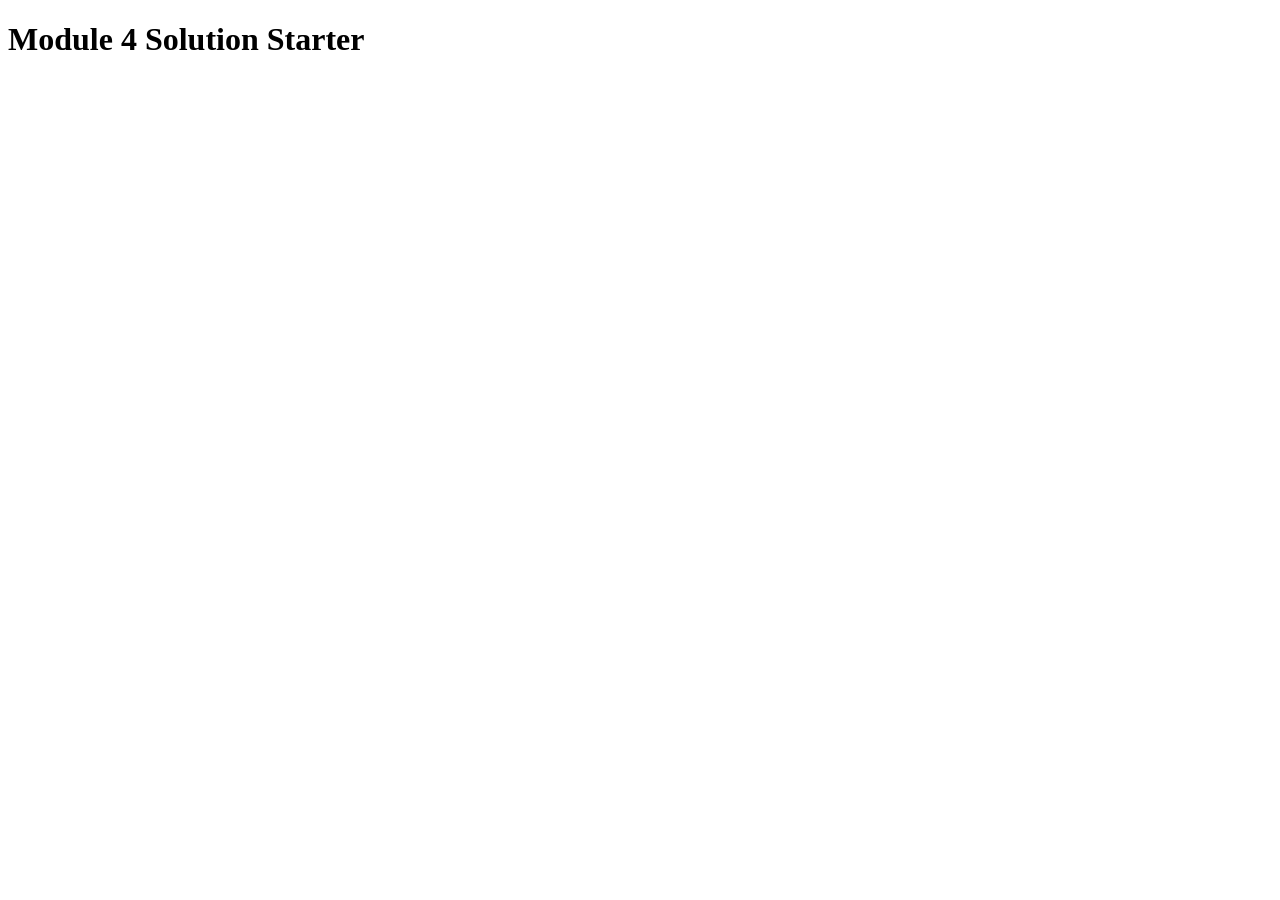
<file: modul4-solution/index.html>
<!DOCTYPE html>
<html>
<head>
  <meta charset="utf-8">
  <title>Module 4 Solution Starter</title>
  <script src="SpeakHello.js"></script>
  <script src="SpeakGoodBye.js"></script>
  <script src="script.js"></script>
</head>
<body>
  <h1>Module 4 Solution Starter</h1>
</body>
</html>
</file>
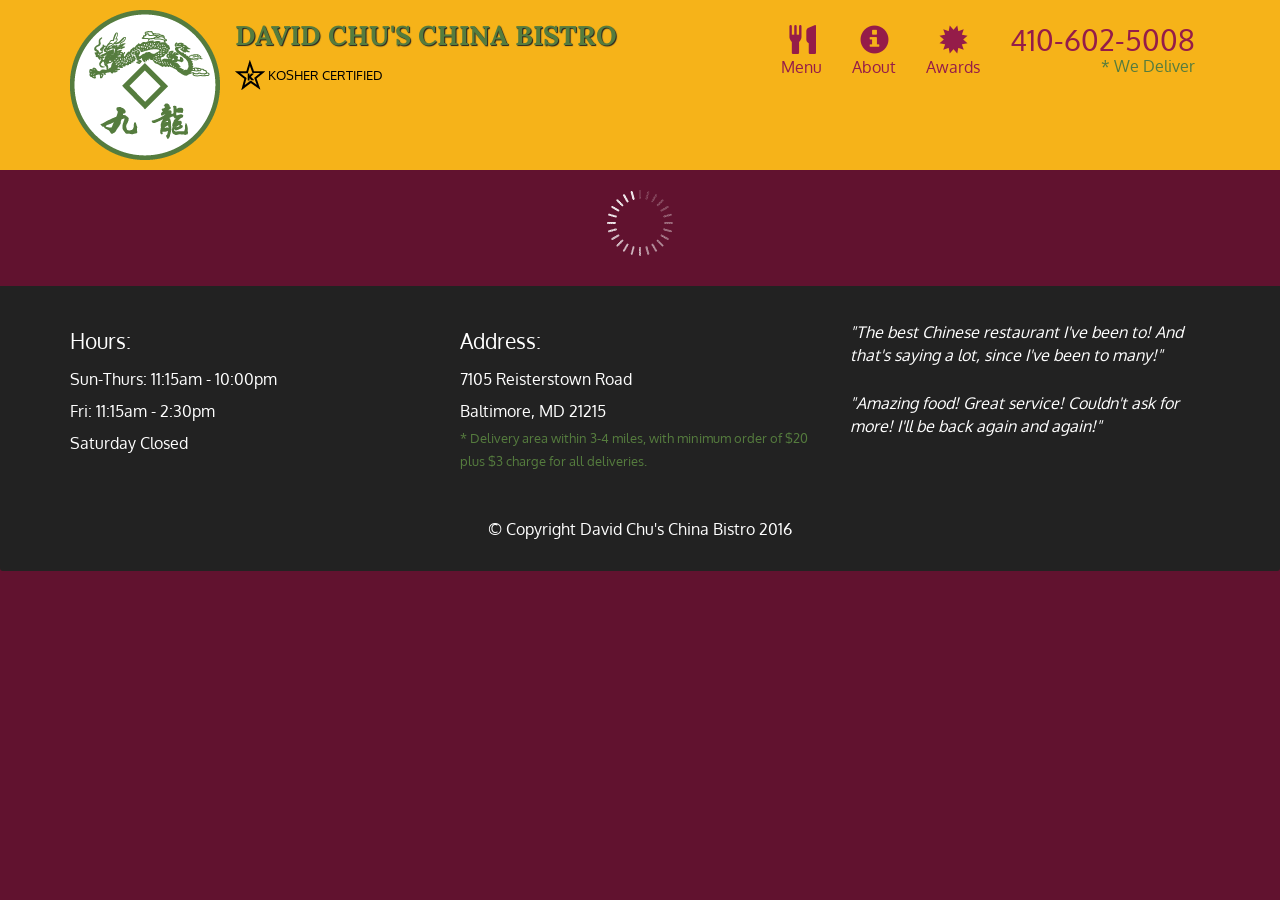
<file: modul5-solution/index.html>
<!doctype html>
<html lang="en">
  <head>
    <meta charset="utf-8">
    <meta http-equiv="X-UA-Compatible" content="IE=edge">
    <meta name="viewport" content="width=device-width, initial-scale=1">
    <title>David Chu's China Bistro</title>
    <link rel="stylesheet" href="css/bootstrap.min.css">
    <link rel="stylesheet" href="css/styles.css">
    <link href='https://fonts.googleapis.com/css?family=Oxygen:400,300,700' rel='stylesheet' type='text/css'>
    <link href='https://fonts.googleapis.com/css?family=Lora' rel='stylesheet' type='text/css'>
  </head>
<body>
  <header>
    <nav id="header-nav" class="navbar navbar-default">
      <div class="container">
        <div class="navbar-header">
          <a href="index.html" class="pull-left visible-md visible-lg">
            <div id="logo-img" alt="Logo image"></div>
          </a>

          <div class="navbar-brand">
            <a href="index.html"><h1>David Chu's China Bistro</h1></a>
            <p>
              <img src="images_menu/star-k-logo.png" alt="Kosher certification">
              <span>Kosher Certified</span>
            </p>
          </div>

          <button id="navbarToggle" type="button" class="navbar-toggle collapsed" data-toggle="collapse" data-target="#collapsable-nav" aria-expanded="false">
            <span class="sr-only">Toggle navigation</span>
            <span class="icon-bar"></span>
            <span class="icon-bar"></span>
            <span class="icon-bar"></span>
          </button>
        </div>
        
        <div id="collapsable-nav" class="collapse navbar-collapse">
           <ul id="nav-list" class="nav navbar-nav navbar-right">
            <li id="navHomeButton" class="visible-xs active">
              <a href="index.html">
                <span class="glyphicon glyphicon-home"></span> Home</a>
            </li>
            <li id="navMenuButton">
              <a href="#" onclick="$dc.loadMenuCategories();">
                <span class="glyphicon glyphicon-cutlery"></span><br class="hidden-xs"> Menu</a>
            </li>
            <li>
              <a href="#">
                <span class="glyphicon glyphicon-info-sign"></span><br class="hidden-xs"> About</a>
            </li>
            <li>
              <a href="#">
                <span class="glyphicon glyphicon-certificate"></span><br class="hidden-xs"> Awards</a>
            </li>
            <li id="phone" class="hidden-xs">
              <a href="tel:410-602-5008">
                <span>410-602-5008</span></a><div>* We Deliver</div>
            </li>
          </ul>
        </div>
      </div>
    </nav>
  </header>

  <div id="call-btn" class="visible-xs">
    <a class="btn" href="tel:410-602-5008">
    <span class="glyphicon glyphicon-earphone"></span>
    410-602-5008
    </a>
  </div>
  <div id="xs-deliver" class="text-center visible-xs">* We Deliver</div>

  <div id="main-content" class="container"></div>

  <footer class="panel-footer">
    <div class="container">
      <div class="row">
        <section id="hours" class="col-sm-4">
          <span>Hours:</span><br>
          Sun-Thurs: 11:15am - 10:00pm<br>
          Fri: 11:15am - 2:30pm<br>
          Saturday Closed
          <hr class="visible-xs">
        </section>
        <section id="address" class="col-sm-4">
          <span>Address:</span><br>
          7105 Reisterstown Road<br>
          Baltimore, MD 21215
          <p>* Delivery area within 3-4 miles, with minimum order of $20 plus $3 charge for all deliveries.</p>
          <hr class="visible-xs">
        </section>
        <section id="testimonials" class="col-sm-4">
          <p>"The best Chinese restaurant I've been to! And that's saying a lot, since I've been to many!"</p>
          <p>"Amazing food! Great service! Couldn't ask for more! I'll be back again and again!"</p>
        </section>
      </div>
      <div class="text-center">&copy; Copyright David Chu's China Bistro 2016</div>
    </div>
  </footer>

  <script src="js/jquery-2.1.4.min.js"></script>
  <script src="js/bootstrap.min.js"></script>
  <script src="js/ajax-utils.js"></script>
  <script src="js/jsscript.js"></script>
</body>
</html>
</file>
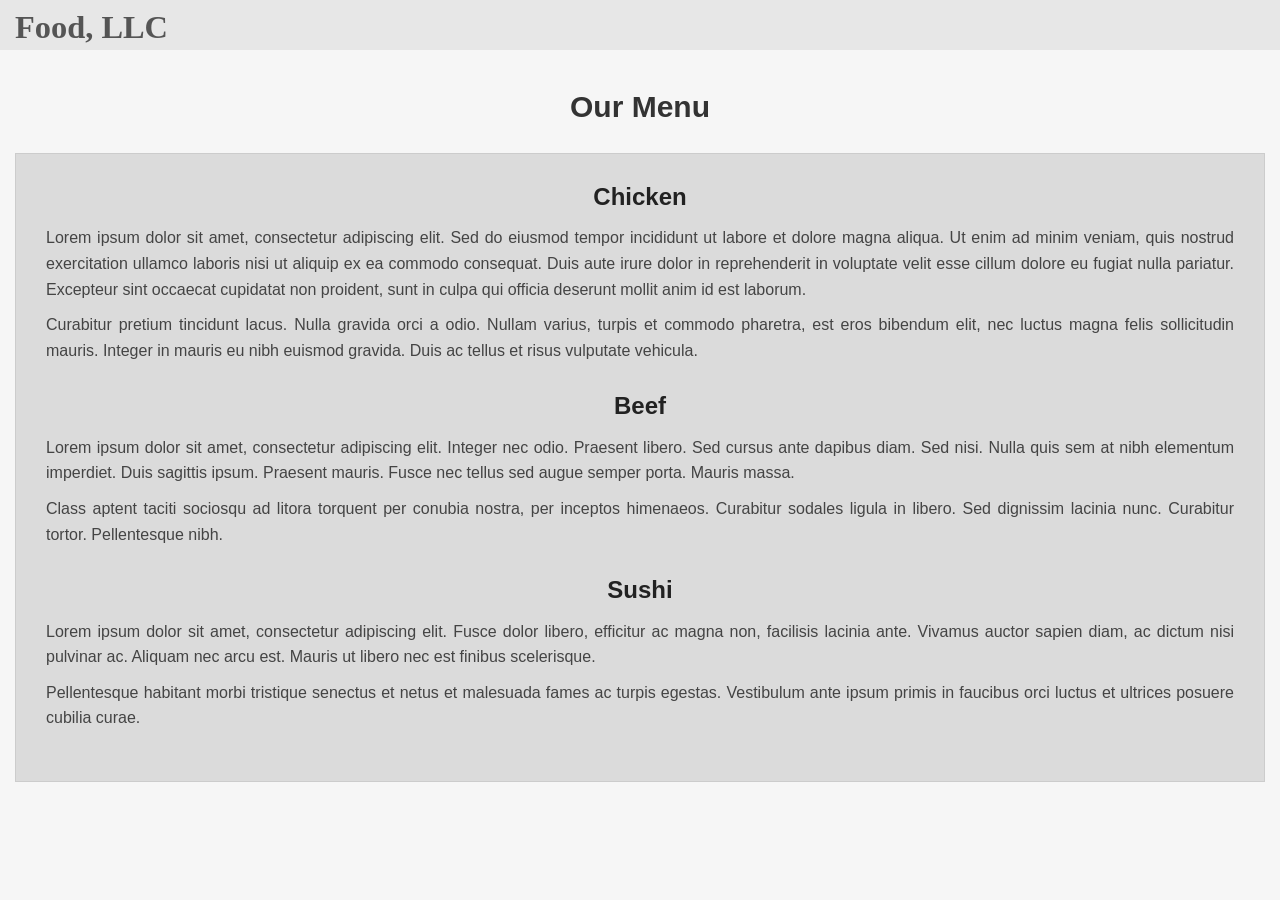
<file: module3-solution/index.html>
<!DOCTYPE html>
<html lang="en">
<head>
  <meta charset="utf-8">
  <meta http-equiv="X-UA-Compatible" content="IE=edge">
  <meta name="viewport" content="width=device-width, initial-scale=1">
  <title>Module 3 Assignment - Food, LLC</title>

  <!-- Bootstrap 3 CSS -->
  <link rel="stylesheet" href="https://maxcdn.bootstrapcdn.com/bootstrap/3.3.7/css/bootstrap.min.css">
  
  <!-- External CSS -->
  <link rel="stylesheet" href="css/styles.css">
</head>
<body>

  <!-- Header / Navigation Bar -->
  <nav id="header-nav" class="navbar navbar-default">
    <div class="container-fluid">
      <div class="navbar-header">
        <!-- Brand Name -->
        <a href="index.html" class="navbar-brand">
          <h1>Food, LLC</h1>
        </a>

        <!-- Hamburger Button -->
        <button type="button" class="navbar-toggle collapsed pull-right" data-toggle="collapse" data-target="#collapsable-nav" aria-expanded="false">
          <span class="sr-only">Toggle navigation</span>
          <span class="icon-bar"></span>
          <span class="icon-bar"></span>
          <span class="icon-bar"></span>
        </button>
      </div>

      <!-- Collapsable Navbar Items -->
      <div id="collapsable-nav" class="collapse navbar-collapse">
        <ul id="nav-list" class="nav navbar-collapse navbar-nav visible-xs text-center">
          <li><a href="#chicken">Chicken</a></li>
          <li><a href="#beef">Beef</a></li>
          <li><a href="#sushi">Sushi</a></li>
        </ul>
      </div>
    </div>
  </nav>

  <!-- Main Content Container -->
  <div class="container-fluid">
    <h2 id="page-title" class="text-center">Our Menu</h2>

    <div class="row">
      <div class="col-xs-12">
        <div class="menu-box">
          <!-- Chicken Section -->
          <section id="chicken">
            <h3 class="text-center">Chicken</h3>
            <p>
              Lorem ipsum dolor sit amet, consectetur adipiscing elit. Sed do eiusmod tempor incididunt ut labore et dolore magna aliqua. Ut enim ad minim veniam, quis nostrud exercitation ullamco laboris nisi ut aliquip ex ea commodo consequat. Duis aute irure dolor in reprehenderit in voluptate velit esse cillum dolore eu fugiat nulla pariatur. Excepteur sint occaecat cupidatat non proident, sunt in culpa qui officia deserunt mollit anim id est laborum.
            </p>
            <p>
              Curabitur pretium tincidunt lacus. Nulla gravida orci a odio. Nullam varius, turpis et commodo pharetra, est eros bibendum elit, nec luctus magna felis sollicitudin mauris. Integer in mauris eu nibh euismod gravida. Duis ac tellus et risus vulputate vehicula.
            </p>
          </section>

          <!-- Beef Section -->
          <section id="beef">
            <h3 class="text-center">Beef</h3>
            <p>
              Lorem ipsum dolor sit amet, consectetur adipiscing elit. Integer nec odio. Praesent libero. Sed cursus ante dapibus diam. Sed nisi. Nulla quis sem at nibh elementum imperdiet. Duis sagittis ipsum. Praesent mauris. Fusce nec tellus sed augue semper porta. Mauris massa.
            </p>
            <p>
              Class aptent taciti sociosqu ad litora torquent per conubia nostra, per inceptos himenaeos. Curabitur sodales ligula in libero. Sed dignissim lacinia nunc. Curabitur tortor. Pellentesque nibh.
            </p>
          </section>

          <!-- Sushi Section -->
          <section id="sushi">
            <h3 class="text-center">Sushi</h3>
            <p>
              Lorem ipsum dolor sit amet, consectetur adipiscing elit. Fusce dolor libero, efficitur ac magna non, facilisis lacinia ante. Vivamus auctor sapien diam, ac dictum nisi pulvinar ac. Aliquam nec arcu est. Mauris ut libero nec est finibus scelerisque.
            </p>
            <p>
              Pellentesque habitant morbi tristique senectus et netus et malesuada fames ac turpis egestas. Vestibulum ante ipsum primis in faucibus orci luctus et ultrices posuere cubilia curae.
            </p>
          </section>
        </div>
      </div>
    </div>
  </div>

  <!-- jQuery & Bootstrap 3 JS -->
  <script src="https://ajax.googleapis.com/ajax/libs/jquery/1.12.4/jquery.min.js"></script>
  <script src="https://maxcdn.bootstrapcdn.com/bootstrap/3.3.7/js/bootstrap.min.js"></script>
</body>
</html>
</file>
<file: modul5-solution/css/styles.css>
body {
  font-size: 16px;
  color: #fff;
  background-color: #61122f;
  font-family: 'Oxygen', sans-serif;
}

#header-nav {
  background-color: #f6b319;
  border-radius: 0;
  border: 0;
}

#logo-img {
  background: url('../images_menu/restaurant-logo_large.png') no-repeat;
  width: 150px;
  height: 150px;
  margin: 10px 15px 10px 0;
}

.navbar-brand {
  padding-top: 25px;
}
.navbar-brand h1 {
  font-family: 'Lora', serif;
  color: #557c3e;
  font-size: 1.5em;
  text-transform: uppercase;
  font-weight: bold;
  text-shadow: 1px 1px 1px #222;
  margin-top: 0;
  margin-bottom: 0;
  line-height: .75;
}
.navbar-brand a:hover, .navbar-brand a:focus {
  text-decoration: none;
}
.navbar-brand p {
  color: #000;
  text-transform: uppercase;
  font-size: .7em;
  margin-top: 15px;
}
.navbar-brand p span {
  vertical-align: middle;
}

#nav-list {
  margin-top: 10px;
}
#nav-list a {
  color: #951C49;
  text-align: center;
}
#nav-list a:hover {
  background: #E7E7E7;
}
#nav-list a span {
  font-size: 1.8em;
}

#phone {
  margin-top: 5px;
}
#phone a {
  text-align: right;
  padding-bottom: 0;
}
#phone div {
  color: #557c3e;
  text-align: right;
  padding-right: 15px;
}

.navbar-header button.navbar-toggle, .navbar-header .icon-bar {
  border: 1px solid #61122f;
}
.navbar-header button.navbar-toggle {
  clear: both;
  margin-top: -30px;
}

.panel-footer {
  margin-top: 30px;
  padding-top: 35px;
  padding-bottom: 30px;
  background-color: #222;
  border-top: 0;
}
.panel-footer div.row {
  margin-bottom: 35px;
}
#hours, #address {
  line-height: 2;
}
#hours > span, #address > span {
  font-size: 1.3em;
}
#address p {
  color: #557c3e;
  font-size: .8em;
  line-height: 1.8;
}
#testimonials {
  font-style: italic;
}
#testimonials p:nth-child(2) {
  margin-top: 25px;
}

.container .jumbotron {
  box-shadow: 0 0 50px #3F0C1F;
  border: 2px solid #3F0C1F;
}

#menu-tile, #specials-tile, #map-tile {
  height: 250px;
  width: 100%;
  margin-bottom: 15px;
  position: relative;
  border: 2px solid #3F0C1F;
  overflow: hidden;
}
#menu-tile:hover, #specials-tile:hover, #map-tile:hover {
  box-shadow: 0 1px 5px 1px #cccccc;
}
#menu-tile {
  background: url('../images_menu/menu-tile.jpg') no-repeat;
  background-position: center;
}
#specials-tile {
  background: url('../images_menu/specials-tile.jpg') no-repeat;
  background-position: center;
}
#menu-tile span, #specials-tile span, #map-tile span {
  position: absolute;
  bottom: 0;
  right: 0;
  width: 100%;
  text-align: center;
  font-size: 1.6em;
  text-transform: uppercase;
  background-color: #000;
  color: #fff;
  opacity: .8;
}

.category-tile { 
  position: relative;
  border: 2px solid #3F0C1F;
  overflow: hidden;
  width: 200px;
  height: 200px;
  margin: 0 auto 15px;
}
.category-tile span {
  position: absolute;
  bottom: 0;
  right: 0;
  width: 100%;
  text-align: center;
  font-size: 1.2em;
  text-transform: uppercase;
  background-color: #000;
  color: #fff;
  opacity: .8;
}
.category-tile:hover {
  box-shadow: 0 1px 5px 1px #cccccc;
}

#menu-categories-title + div {
  margin-bottom: 50px;
}

.menu-item-tile {
  margin-bottom: 25px;
}
.menu-item-tile hr {
  width: 80%;
}
.menu-item-tile .menu-item-price {
  font-size: 1.1em;
  text-align: right;
  margin-top: -15px;
  margin-right: -15px;
}
.menu-item-tile .menu-item-price span {
  font-size: .6em;
}
.menu-item-photo {
  position: relative;
  border: 2px solid #3F0C1F; 
  overflow: hidden;
  padding: 0;
  margin-right: -15px;
  margin-left: auto;
  margin-bottom: 20px;
  max-width: 250px;
}
.menu-item-photo div {
  position: absolute;
  bottom: 0;
  right: 0;
  width: 80px;
  background-color: #557c3e;
  text-align: center;
}
.menu-item-description {
  padding-right: 30px;
}
h3.menu-item-title {
  margin: 0 0 10px;
}
.menu-item-details {
  font-size: .9em;
  font-style: italic;
}

@media (min-width: 1200px) {
  .container .jumbotron {
    background: url('../images_menu/jumbotron_1200.jpg') no-repeat;
    height: 675px;
  }
}

@media (min-width: 992px) and (max-width: 1199px) {
  #logo-img {
    background: url('../images_menu/restaurant-logo_medium.png') no-repeat;
    width: 100px;
    height: 100px;
    margin: 5px 5px 5px 0;
  }
  .container .jumbotron {
    background: url('../images_menu/jumbotron_992.jpg') no-repeat;
    height: 558px;
  }
}

@media (min-width: 768px) and (max-width: 991px) {
  .container .jumbotron {
    background: url('../images_menu/jumbotron_768.jpg') no-repeat;
    height: 432px;
  }
}

@media (max-width: 767px) {
  .navbar-brand {
    padding-top: 10px;
    height: 80px;
  }
  .navbar-brand h1 {
    padding-top: 10px;
    font-size: 5vw;
  }
  .navbar-brand p {
    font-size: .6em;
    margin-top: 12px;
  }
  .navbar-brand p img {
    height: 20px;
  }
  #collapsable-nav a {
    font-size: 1.2em;
  }
  #collapsable-nav a span {
    font-size: 1em;
    margin-right: 5px;
  }
  #call-btn > a {
    font-size: 1.5em;
    display: block;
    margin: 0 20px;
    padding: 10px;
    border: 2px solid #fff;
    background-color: #f6b319;
    color: #951c49;
  }
  #xs-deliver {
    margin-top: 5px;
    font-size: .7em;
    letter-spacing: .1em;
    text-transform: uppercase;
  }
  .panel-footer section {
    margin-bottom: 30px;
    text-align: center;
  }
  .panel-footer section:nth-child(3) {
    margin-bottom: 0;
  }
  .panel-footer section hr {
    width: 50%;
  }
  .container .jumbotron {
    margin-top: 30px;
    padding: 0;
  }
  #menu-tile, #specials-tile {
    width: 360px;
    margin: 0 auto 15px;
  }
  .menu-item-photo {
    margin-right: auto;
  }
  .menu-item-tile .menu-item-price {
    text-align: center;
  }
  .menu-item-description {
    text-align: center;
  }
}

@media (max-width: 479px) {
  .navbar-brand h1 {
    padding-top: 5px;
    font-size: 6vw;
  }
  #menu-tile, #specials-tile {
    width: 280px;
    margin: 0 auto 15px;
  }
  .col-xxs-12 {
    position: relative;
    min-height: 1px;
    padding-right: 15px;
    padding-left: 15px;
    float: left;
    width: 100%;
  }
}
</file>
<file: module3-solution/css/styles.css>
body {
  font-family: 'Oxygen', sans-serif;
  background-color: #f6f6f6;
  font-size: 16px;
}

#header-nav {
  background-color: #e7e7e7;
  border-radius: 0;
  border: 0;
  margin-bottom: 20px;
}

.navbar-brand h1 {
  font-family: 'Lora', serif;
  color: #555555;
  font-size: 1.8em;
  font-weight: bold;
  margin-top: 0;
  margin-bottom: 0;
  line-height: 0.8;
}

.navbar-toggle {
  margin-top: 10px;
  margin-right: 15px;
}

#nav-list {
  background-color: #ffffff;
  margin: 0 -15px;
  border-top: 1px solid #e7e7e7;
}

#nav-list li a {
  color: #555555;
  font-weight: bold;
  border-bottom: 1px solid #e7e7e7;
  padding: 12px 0;
}

#nav-list li a:hover {
  background-color: #e7e7e7;
}

#page-title {
  margin-top: 20px;
  margin-bottom: 30px;
  font-weight: bold;
  color: #333333;
}

.menu-box {
  background-color: #dbdbdb;
  padding: 20px 30px;
  border: 1px solid #cccccc;
  margin-bottom: 30px;
}

.menu-box section {
  margin-bottom: 30px;
}

.menu-box section h3 {
  font-weight: bold;
  margin-top: 10px;
  margin-bottom: 15px;
  color: #222222;
}

.menu-box section p {
  color: #444444;
  line-height: 1.6;
  text-align: justify;
}
</file>
